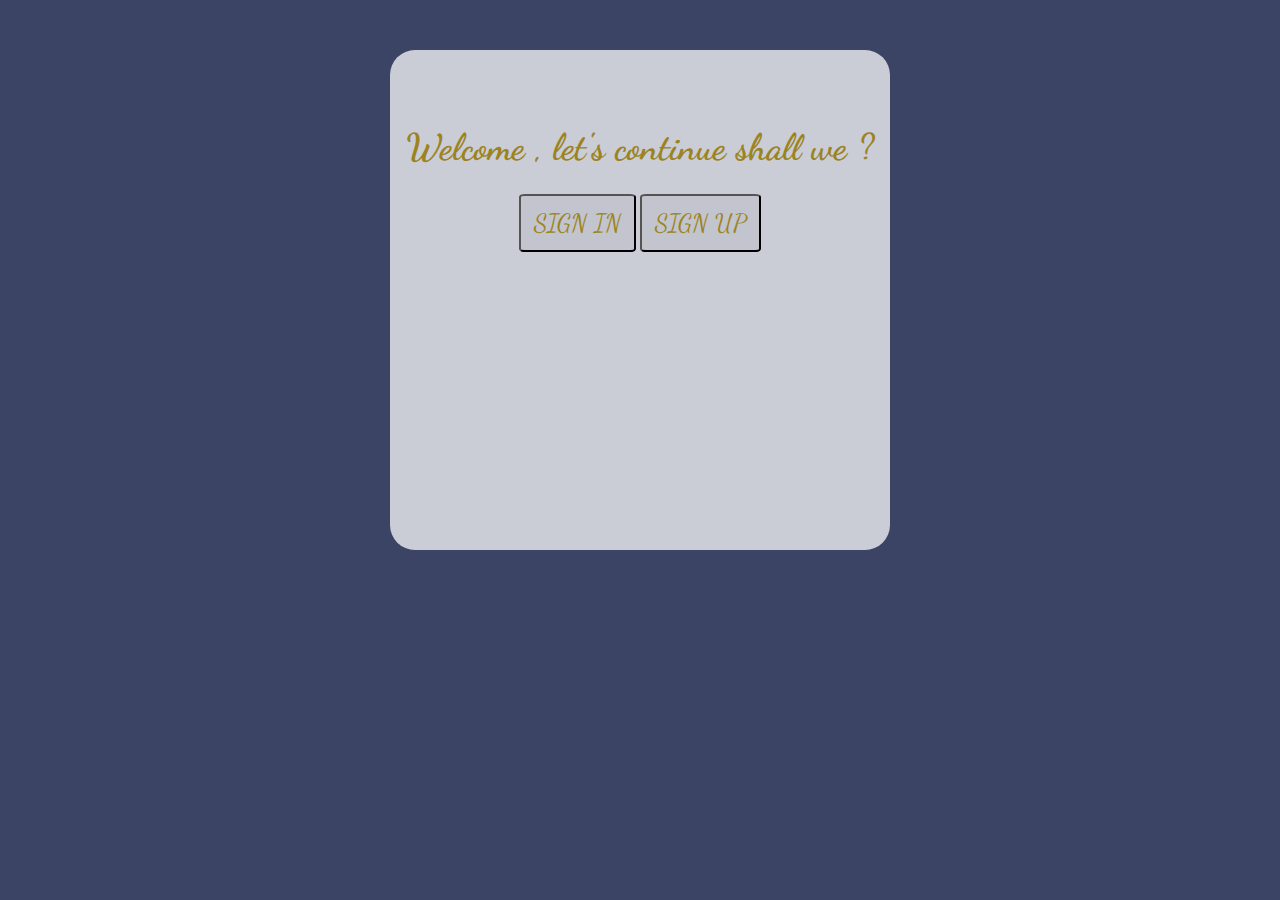
<file: index.html>
<html>
  <head>
    <title>Welcome !</title>
  </head>
  <style>
    @import url("https://fonts.googleapis.com/css2?family=Dancing+Script&display=swap");
  </style>
  <body>
    <link href="style.css" rel="stylesheet" type="text/css" />
    <div class="wrapper">
      <h1>Welcome , let's continue shall we ?</h1>
      
        <button class="sign-in-btn">SIGN IN</button>
        <button class="sign-up-btn">SIGN UP</button>
      </div>
    </div>
  </body>
</html>
</file>
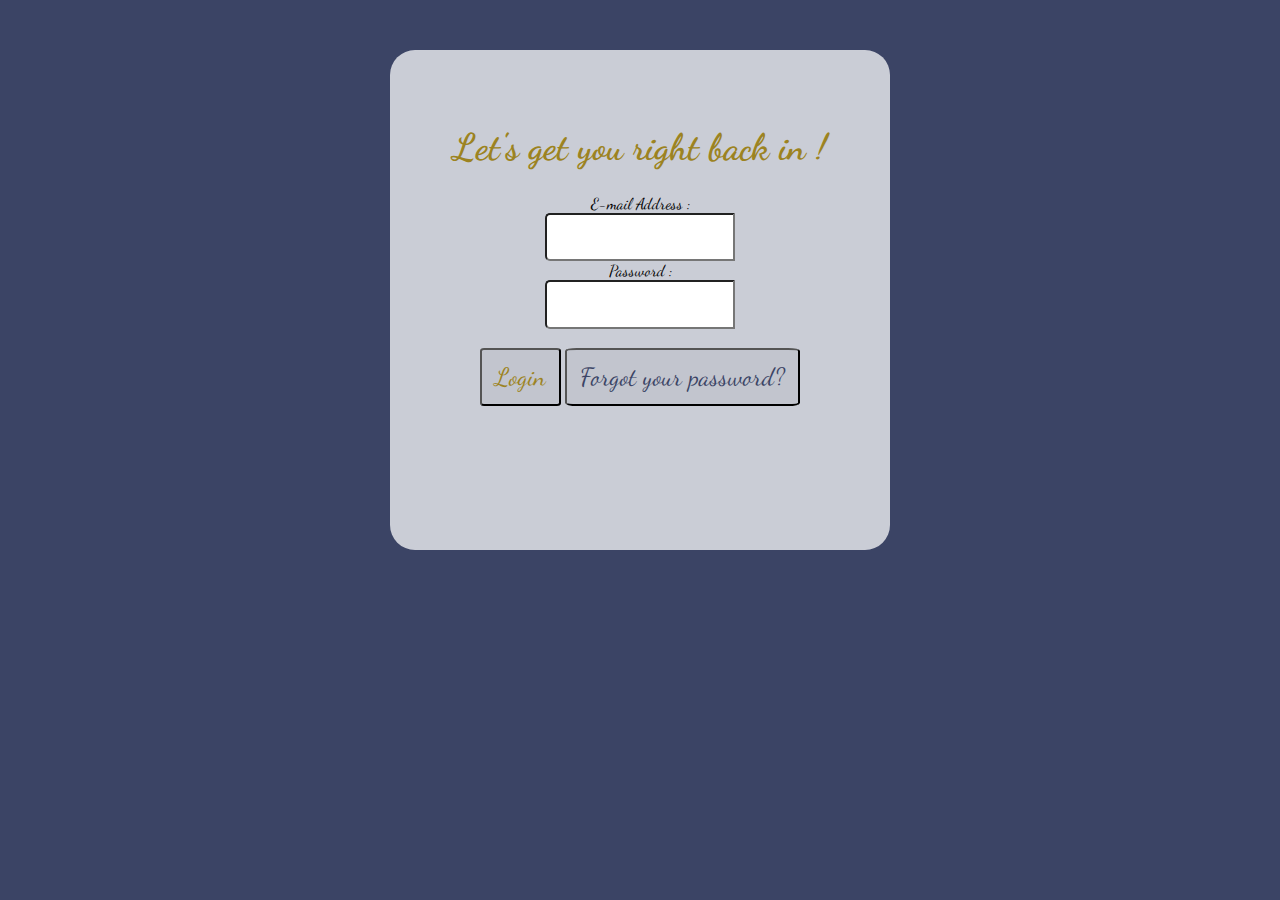
<file: sign_in.html>
<html>
  <head>
    <title></title>
  </head>
  <style>
    @import url("https://fonts.googleapis.com/css2?family=Dancing+Script&display=swap");
  </style>
  <body>
    <link href="style.css" rel="stylesheet" type="text/css" />
    <div class="wrapper">
      <h1>Let's get you right back in !</h1>
      <label for="email">E-mail Address :</label><br>
      <input type="text" id="email" class="input_item"><br>

      <label for="password">Password :</label><br>
      <input type="password" id="password" class="input_item"><br><br>

        <button class="sign-in-btn">Login</button>
        <button class="forget-btn">Forgot your password?</button>
      </div>
    </div>
  </body>
</html>
</file>
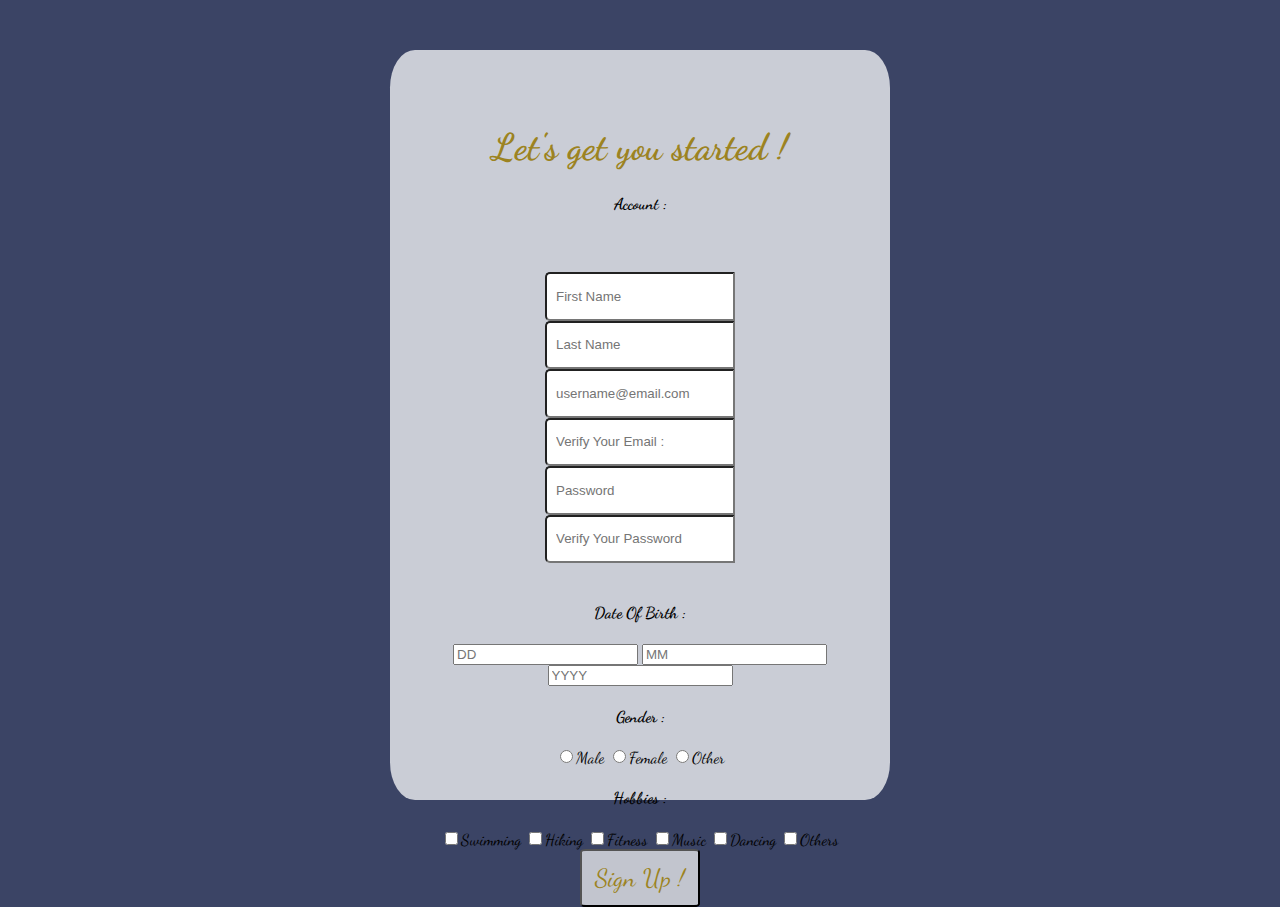
<file: sign_up.html>
<html>
  <head>
    <title></title>
  </head>
  <style>
    @import url("https://fonts.googleapis.com/css2?family=Dancing+Script&display=swap");
  </style>
  <body>
    <div class="sign_up_form">
    <link href="style.css" rel="stylesheet" type="text/css" />
    <div class="sign_up_wrapper">
      <h1>Let's get you started !</h1>
<form>
      <div class="account">
      <h4>Account :</h4><br><br>
      <input type="text" id="first_name" class="input_item" placeholder="First Name "><br>

      <input type="text" id="last_name" class="input_item" placeholder="Last Name "><br>

      
      <input type="text" id="email" class="input_item" placeholder="username@email.com"><br>

      <input type="text" id="verif_email" class="input_item" placeholder="Verify Your Email :"><br>


      <input type="password" id="pass" class="input_item" placeholder="Password"><br>

      <input type="password" id="verif_pass" class="input_item" placeholder="Verify Your Password"><br><br>
    </div>
    <div class="date_birth">
      <h4>Date Of Birth :</h4> 

      <input type="text" class="date_input" placeholder="DD">
      <input type="text" class="date_input" placeholder="MM">
      <input type="text" class="date_input" placeholder="YYYY">
    </div>
    <div class="gender_hobbies">
      <h4>Gender :</h4> 
      <input type="radio" name="R" value="Male">Male
      <input type="radio" name="R" value="Female">Female
      <input type="radio" name="R" value="Other">Other<!-- create function to manipulate and add a text input if selected -->


      <h4>Hobbies : </h4>

      <input type="checkbox" name="C1" value="Swimming">Swimming
      <input type="checkbox" name="C2" value="Hiking">Hiking
      <input type="checkbox" name="C3" value="Fitness">Fitness
      <input type="checkbox" name="C4" value="Music">Music
      <input type="checkbox" name="C5" value="Dancing">Dancing
      <input type="checkbox" name="C6" value="Others">Others<!-- create function to manipulate and add a text input if selected -->



    </div>  






        <button class="sign-in-btn">Sign Up !</button>
       
      </form>
      </div>
    </div>
  </div>
  </body>
</html>
</file>
<file: style.css>
body {
  background: #3b4465;
  font-family: "Dancing Script", cursive;
}



h1 {
  margin-top: 50px;
  padding-top: 75px;
  position: relative;
  text-align: center;
  color: #9c8321;
  font-size: 37px;
}

.wrapper {
  width: 500px;
  height: 500px;
  background-color: rgba(255, 255, 255, 0.733);
  border-radius: 5%;
  text-align: center;
  margin: 0 auto;
}

.sign_up_wrapper {
  width: 500px;
  height: 750px;
  background-color: rgba(255, 255, 255, 0.733);
  border-radius: 5%;
  text-align: center;
  margin: 0 auto;
}

.sign-in-btn {
  font-size: 25px;
  padding: 12px 13px;
  font-family: "Dancing Script", cursive;
  border-radius: 5%;
  color: #9c8321;
  background-color: #c2c5ce; /* check */
  position: relative; /* check */
}

.sign-up-btn {
  font-size: 25px;
  padding: 12px 13px;
  font-family: "Dancing Script", cursive;
  border-radius: 5%;
  color: #9c8321;
  background-color: #c2c5ce; /* check */
  position: relative; /* check */
}

.sign-in-btn:hover {
  border: 1px solid black;
  background: #9c8321;
  color: aliceblue;
  transition: 0.5s;
}

.sign-up-btn:hover {
  border: 1px solid black;
  background: #9c8321;
  color: aliceblue;
  transition: 0.5s;
}

.forget-btn {
  font-size: 25px;
  padding: 12px 13px;
  font-family: "Dancing Script", cursive;
  border-radius: 5%;
  color: #3b4465;
  background-color: #c2c5ce; /* check */
  position: relative; /* check */
}

.forget-btn:hover {
  border: 1px solid black;
  background: rgb(2, 29, 53);
  color: aliceblue;
  transition: 0.5s;
}
.input_item {
  background: #fff;
  color: #333;
  padding: 14.5px 0px 15px 9px;
  border-radius: 5px 0px 0px 5px;
}
</file>
